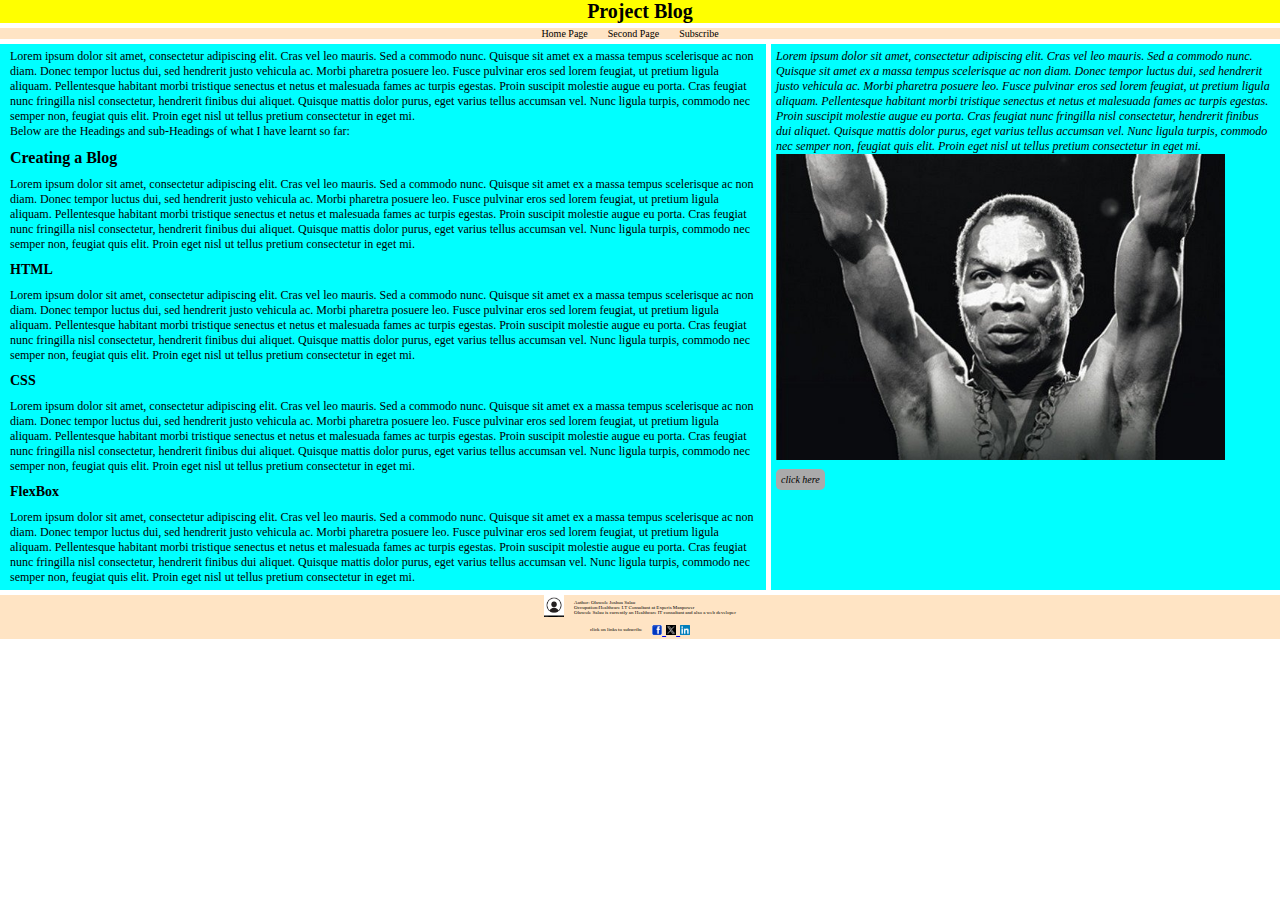
<file: index.html>
<!DOCTYPE html>
<html lang="en">
    <head>
        <meta charset="utf-8"/>
        <title>My First Blog</title>
        <meta 
        content="width=device-width, initial-scale=1,maximum-scale=1"
        name="viewport"
        />

        <link rel="stylesheet" href="css/main.css">
    </head>
    <style>

    </style>

    <body>
        <div class="container">
            <header class="header box"><h1>Project Blog</h1></header>
            <nav class="navbar"> 
                <ul>
                    <li> <a href="">Home Page</a></li>
                    <li> <a href="pages/secpg.html">Second Page</a></li>
                    <li> <a href="#footer">Subscribe</a></li>
                </ul>
            </nav>
           
        <div class="content">
                <div>
                    <p>
                    Lorem ipsum dolor sit amet, consectetur adipiscing elit.
                    Cras vel leo mauris. Sed a commodo nunc. Quisque sit amet ex
                    a massa tempus scelerisque ac non diam. Donec tempor luctus dui,
                    sed hendrerit justo vehicula ac. Morbi pharetra posuere leo. 
                    Fusce pulvinar eros sed lorem feugiat, ut pretium ligula aliquam. 
                    Pellentesque habitant morbi tristique senectus et netus et malesuada
                    fames ac turpis egestas. Proin suscipit molestie augue eu porta.
                    Cras feugiat nunc fringilla nisl consectetur, hendrerit finibus dui aliquet.
                    Quisque mattis dolor purus, eget varius tellus accumsan vel. Nunc ligula turpis, 
                    commodo nec semper non, feugiat quis elit. 
                    Proin eget nisl ut tellus pretium consectetur in eget mi.
                    </p>

            <P>
                <span id="learn-link"> Below are the Headings and sub-Headings of what I have learnt so far:</span>
            </P>
        
            <h2> Creating a Blog</h2>

            <p>
            Lorem ipsum dolor sit amet, consectetur adipiscing elit.
                    Cras vel leo mauris. Sed a commodo nunc. Quisque sit amet ex
                    a massa tempus scelerisque ac non diam. Donec tempor luctus dui,
                    sed hendrerit justo vehicula ac. Morbi pharetra posuere leo. 
                    Fusce pulvinar eros sed lorem feugiat, ut pretium ligula aliquam. 
                    Pellentesque habitant morbi tristique senectus et netus et malesuada
                    fames ac turpis egestas. Proin suscipit molestie augue eu porta.
                    Cras feugiat nunc fringilla nisl consectetur, hendrerit finibus dui aliquet.
                    Quisque mattis dolor purus, eget varius tellus accumsan vel. Nunc ligula turpis, 
                    commodo nec semper non, feugiat quis elit. 
                    Proin eget nisl ut tellus pretium consectetur in eget mi.
            </p>

            
        
            <h3>HTML</h3>

            <p>
            Lorem ipsum dolor sit amet, consectetur adipiscing elit.
                    Cras vel leo mauris. Sed a commodo nunc. Quisque sit amet ex
                    a massa tempus scelerisque ac non diam. Donec tempor luctus dui,
                    sed hendrerit justo vehicula ac. Morbi pharetra posuere leo. 
                    Fusce pulvinar eros sed lorem feugiat, ut pretium ligula aliquam. 
                    Pellentesque habitant morbi tristique senectus et netus et malesuada
                    fames ac turpis egestas. Proin suscipit molestie augue eu porta.
                    Cras feugiat nunc fringilla nisl consectetur, hendrerit finibus dui aliquet.
                    Quisque mattis dolor purus, eget varius tellus accumsan vel. Nunc ligula turpis, 
                    commodo nec semper non, feugiat quis elit. 
                    Proin eget nisl ut tellus pretium consectetur in eget mi.

            </p>

            <h3>CSS</h3>

            <p>
            
            Lorem ipsum dolor sit amet, consectetur adipiscing elit.
                    Cras vel leo mauris. Sed a commodo nunc. Quisque sit amet ex
                    a massa tempus scelerisque ac non diam. Donec tempor luctus dui,
                    sed hendrerit justo vehicula ac. Morbi pharetra posuere leo. 
                    Fusce pulvinar eros sed lorem feugiat, ut pretium ligula aliquam. 
                    Pellentesque habitant morbi tristique senectus et netus et malesuada
                    fames ac turpis egestas. Proin suscipit molestie augue eu porta.
                    Cras feugiat nunc fringilla nisl consectetur, hendrerit finibus dui aliquet.
                    Quisque mattis dolor purus, eget varius tellus accumsan vel. Nunc ligula turpis, 
                    commodo nec semper non, feugiat quis elit. 
                    Proin eget nisl ut tellus pretium consectetur in eget mi.
            </p>

            <h3>FlexBox</h3>

            <p>
            Lorem ipsum dolor sit amet, consectetur adipiscing elit.
                    Cras vel leo mauris. Sed a commodo nunc. Quisque sit amet ex
                    a massa tempus scelerisque ac non diam. Donec tempor luctus dui,
                    sed hendrerit justo vehicula ac. Morbi pharetra posuere leo. 
                    Fusce pulvinar eros sed lorem feugiat, ut pretium ligula aliquam. 
                    Pellentesque habitant morbi tristique senectus et netus et malesuada
                    fames ac turpis egestas. Proin suscipit molestie augue eu porta.
                    Cras feugiat nunc fringilla nisl consectetur, hendrerit finibus dui aliquet.
                    Quisque mattis dolor purus, eget varius tellus accumsan vel. Nunc ligula turpis, 
                    commodo nec semper non, feugiat quis elit. 
                    Proin eget nisl ut tellus pretium consectetur in eget mi.
            </p>
        </div>

        
        </div>

        <div class="card sidebar">
            <div class="card">
             <p> 
            Lorem ipsum dolor sit amet, consectetur adipiscing elit.
            Cras vel leo mauris. Sed a commodo nunc. Quisque sit amet ex
            a massa tempus scelerisque ac non diam. Donec tempor luctus dui,
            sed hendrerit justo vehicula ac. Morbi pharetra posuere leo. 
            Fusce pulvinar eros sed lorem feugiat, ut pretium ligula aliquam. 
            Pellentesque habitant morbi tristique senectus et netus et malesuada
            fames ac turpis egestas. Proin suscipit molestie augue eu porta.
            Cras feugiat nunc fringilla nisl consectetur, hendrerit finibus dui aliquet.
            Quisque mattis dolor purus, eget varius tellus accumsan vel. Nunc ligula turpis, 
            commodo nec semper non, feugiat quis elit. 
            Proin eget nisl ut tellus pretium consectetur in eget mi.
            </p>
            <div> 
                 <img id="fela" src="imgs/fela.jpg" alt="Picture of Afrobeat founder-Fela Kuti ">
                <a class="button" href="pages/secpg.html"><span>click here</span></a>
            </div>
            
        </div>

         </div>

            <footer id="footer">
                 <div class="top-box">
                    <div class="top-left-box">
                        <img class="avatar" src="imgs/avatar.jpg" alt="my-Aavatar">
                    </div>
                    <div class="top-right-box">
                        <p>Author: Oluwole Joshua Salau</p>
                        <p>Occupation:Healthcare I.T Consultant at Experis Manpower</p>
                        <p>Oluwole Salau is currently an Healthcare IT consultant and also a web developer</p>  
                    </div>
                
                </div>
                <div class="bottom-box">
                    <div class="bottom-left-box">
                        <p>click on links to subscribe</p>
                    </div>
                    <div class="bottom-right-box social-media" >
                        <a id= "facebook" href="https://facebook.com/">
                            <img src="imgs/facebook.png" alt="">
                        </a>
                        <a id="x" href="https://twitter.com/">
                            <img src="imgs/X.png" alt="">
                        </a>
                        <a id="linkedIn" href="https://linkedIn.com/">
                            <img src="imgs/linkedin.png" alt="">
                        </a>

                    </div>
                </div> 
            </footer>

        </div>

        

    </body>
</html>
</file>
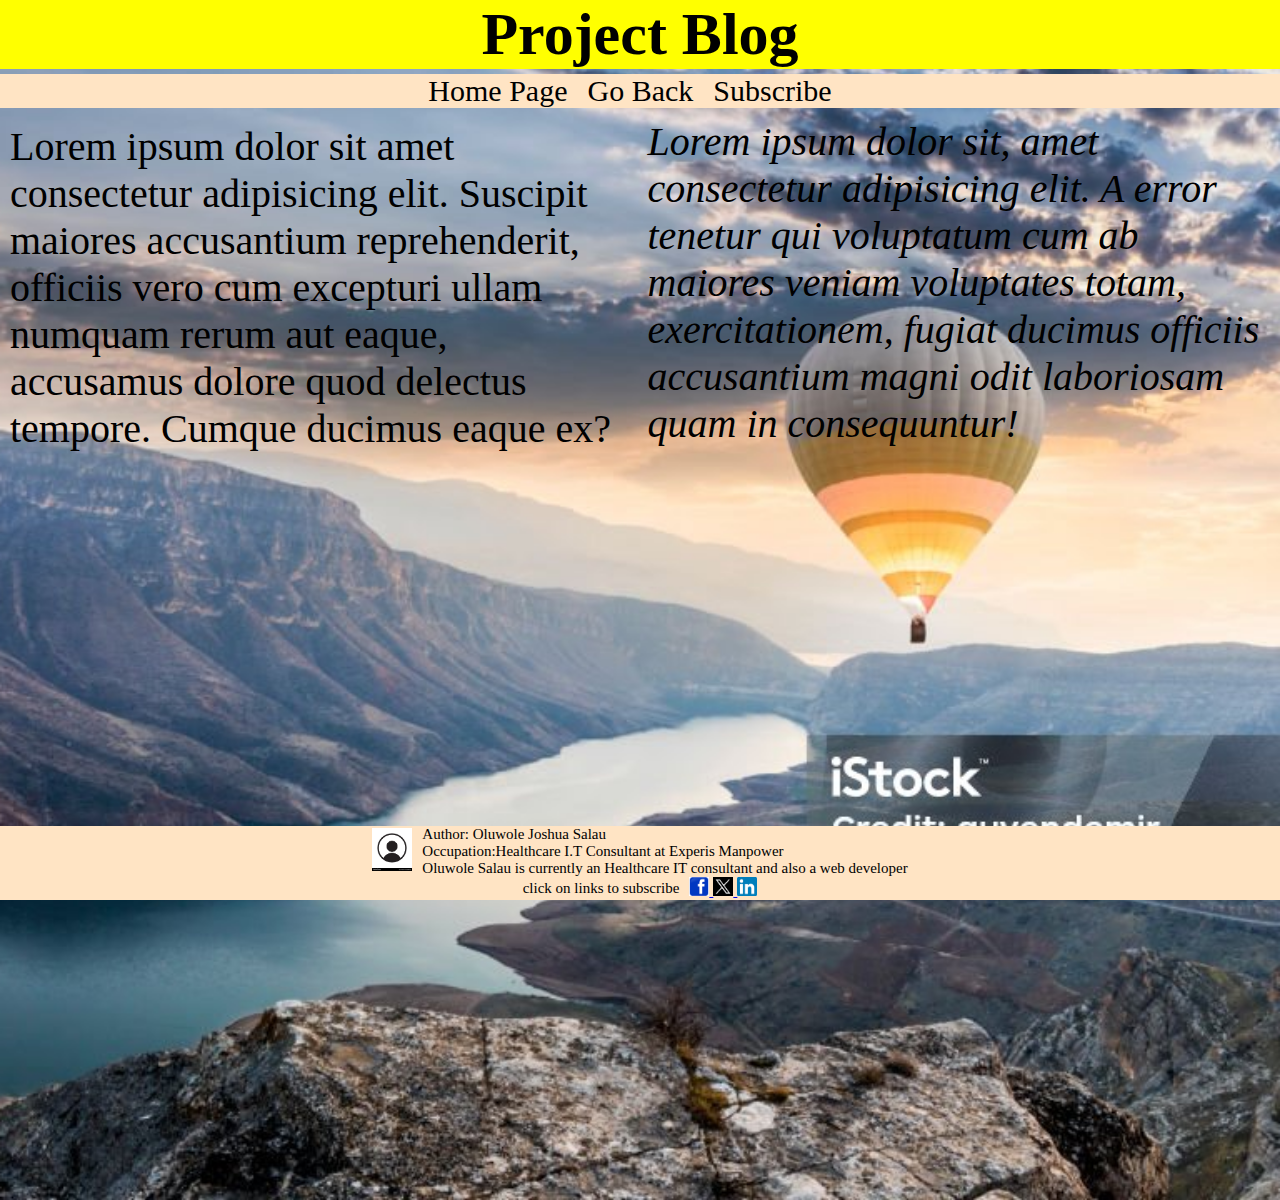
<file: pages/secpg.html>
<!DOCTYPE html>
<html lang="en">
    <head>
        <meta charset="utf-8"/>
        <title>second page</title>
        <meta content="width=device=width, initial-scale=1, maximum-scale=1"
        name="viewport"
        />
        <link rel="stylesheet" href="../css/secpg.css">
    </head>

    <!-- <body>
        <div class="container">
            <div class="header box"><h1>HOT AIR BALLON</h1></div>
            <div class="content box"><h1>The thrill of the hot air ballon</h1><a class="button" href="prblog.html"><span>GO BACK</span></a></div>
            <div class="sidebar box">Lorem ipsum dolor sit amet, consectetur adipiscing elit.
                Cras vel leo mauris. Sed a commodo nunc. Quisque sit amet ex
                a massa tempus scelerisque ac non diam. Donec tempor luctus dui,
                sed hendrerit justo vehicula ac. Morbi pharetra posuere leo. 
                Fusce pulvinar eros sed lorem feugiat, ut pretium ligula aliquam. 
                Pellentesque habitant morbi tristique senectus et netus et malesuada
                fames ac turpis egestas. Proin suscipit molestie augue eu porta.
                Cras feugiat nunc fringilla nisl consectetur, hendrerit finibus dui aliquet.
                Quisque mattis dolor purus, eget varius tellus accumsan vel. Nunc ligula turpis, 
                commodo nec semper non, feugiat quis elit. 
                Proin eget nisl ut tellus pretium consectetur in eget mi.
            </div>
               
         
         <footer id="footer">
              <div class="top-box">
                 <div class="top-left-box">
                     <img class="avatar" src="static/css/avatar.jpg" alt="my-Aavatar">
                 </div>
                 <div class="top-right-box">
                     <p>Author: Oluwole Joshua Salau</p>
                     <p>Occupation:Healthcare I.T Consultant at Experis Manpower</p>
                     <p>Oluwole Salau is currently an Healthcare IT consultant and also a web developer</p>  
                 </div>
             
             </div>
             <div class="bottom-box">
                 <div class="bottom-left-box">
                     <p>click on links to subscribe</p>
                 </div>
                 <div class="bottom-right-box social-media" >
                     <a id= "facebook" href="https://facebook.com/">
                         <img src="static/css/facebook.png" alt="">
                     </a>
                     <a id="x" href="https://twitter.com/">
                         <img src="static/css/X.png" alt="">
                     </a>
                     <a id="linkedIn" href="https://linkedIn.com/">
                         <img src="static/css/linkedin.png" alt="">
                     </a>

                 </div>
             </div> 
         </footer>       
         </div>


    </body> -->

    <body>
        <div class="container">
            <header class="header box"><h1>Project Blog</h1></header>
            <nav class="navbar"> 
                <ul>
                    <li> <a href="../index.html">Home Page</a></li>
                    <li> <a href="../index.html">Go Back</a></li>
                    <li> <a href="#footer">Subscribe</a></li>
                </ul>
            </nav>
           
        <div class="content">
            
                <p>Lorem ipsum dolor sit amet consectetur adipisicing elit. Suscipit maiores accusantium reprehenderit, officiis vero cum excepturi
                     ullam numquam rerum aut eaque, accusamus dolore quod delectus tempore. Cumque ducimus eaque ex?</p>
                    </div>
            <div class="sidebar">
                <p>Lorem ipsum dolor sit, amet consectetur adipisicing elit. A error tenetur qui voluptatum cum ab maiores veniam voluptates totam, exercitationem,
                     fugiat ducimus officiis accusantium magni odit laboriosam quam in consequuntur!</p>
            </div>
         

            <footer id="footer">
                 <div class="top-box">
                    <div class="top-left-box">
                        <img class="avatar" src="../imgs/avatar.jpg" alt="my-Aavatar">
                    </div>
                    <div class="top-right-box">
                        <p>Author: Oluwole Joshua Salau</p>
                        <p>Occupation:Healthcare I.T Consultant at Experis Manpower</p>
                        <p>Oluwole Salau is currently an Healthcare IT consultant and also a web developer</p>  
                    </div>
                
                </div>
                <div class="bottom-box">
                    <div class="bottom-left-box">
                        <p>click on links to subscribe</p>
                    </div>
                    <div class="bottom-right-box social-media" >
                        <a id= "facebook" href="https://facebook.com/">
                            <img src="../imgs/facebook.png" alt="">
                        </a>
                        <a id="x" href="https://twitter.com/">
                            <img src="../imgs/X.png" alt="">
                        </a>
                        <a id="linkedIn" href="https://linkedIn.com/">
                            <img src="../imgs/linkedin.png" alt="">
                        </a>

                    </div>
                </div> 
            </footer>

        </div>

        

    </body>
</html>
</file>
<file: css/main.css>
@import "reset.css";
@import "footer.css";
@import "header.css";

/* Grid Areas */

nav{
    grid-area:nav; 
    background-color: bisque;

}

.content{
    grid-area: con;
    background-color: aqua;
    min-height: 500px;
    min-width: 50px;
    padding: 5px 10px;
}

footer{
    grid-area: footer;
    background-color: bisque;
}

.sidebar{
    grid-area: sidebar;
    background-color: aqua;
    min-height: 500px;
    min-width: 50px;
    font-style: italic;
}

      @media(max-width: 950px){
        
     .container {
            width: 100%;
            display: grid;
            height: auto;
            
        grid-template-columns: repeat(1, 1fr);
        grid-template-rows: auto auto 1fr auto;
            grid-template-areas: 
            "header"
            "nav"
            "con"
            "sidebar"
            "footer";
    }
    
    header,nav,.content,footer, .sidebar{
        width: 100%;
        border: solid black 1px;
    }
    
    a.button{
        display: block;
        max-width: 100px;
        margin: 0 auto;
    }
}

.container {
        
    display:grid;
    grid-template-columns: repeat(10, 1fr);
    grid-template-rows: auto auto 1fr auto;
    grid-template-areas: "header header header header header header header header header header"
    "nav nav nav nav nav nav nav nav nav nav"
    " con con con con con con sidebar sidebar sidebar sidebar"
    "footer footer footer footer footer footer footer footer footer footer";
    gap: 5px;

}

/* Header */


h1{
    font-size: 20px;
    text-align: center;
}

/* navigation */

ul{
    display: flex;
    align-items: center;
    justify-content: center;
    list-style-type: none;
    
}


li{
    display: inline-block;
    font-size: 10px;
    margin-right: 20px;

}

li a{
    text-decoration: none;
    color: black;
    cursor: click;
}


/* Left-box Content */
h2{
    font-size: 16px;
    margin: 10px 0;

}

h3{
 font-size: 14px;
 margin: 10px 0;
}

p{
    font-size: 12px;
    margin-top: 10px 0;
}
    
/* Right-Sidebar */

.sidebar{
    padding: 5px 10px;
    padding: 5px;
}



#fela{
    width: 90%;
    display: inline-block;
    margin: 0 auto;
}

.button{
    min-width: 50x;
    min-height:20px;
    background: #aaa;
    padding: 5px;
    border-radius: 5px;
    display: inline-block;
    margin-top: 5px;
    text-align: center;
    font-size: 10px;
    text-decoration: none;

    color: black;
}

.button:hover{
    background-color: black;
    color: #aaa;
}


/* Footer */

footer{
    display: flex;
    flex-direction: column;
    justify-content: center;
    align-items: center;

}

.top-box{
    display: flex;
    justify-content: center;
    align-items: center;
    width: 100%;
}

.top-left-box{
    /* width: 20%; */
    margin: 0 5px;
}

.top-right-box{
    /* width: 80%; */
    margin: 0 5px;
}

.top-box p{
    font-size: 5px;
}

.avatar{
    width: 20px;
}

.bottom-box{
    display: flex;
    justify-content: center;
    align-items: center;
    width: 100%;
}
.bottom-left-box{
    /* width: 20%; */
    margin: 0 5px;
}

.bottom-left-box p{
    font-size: 5px;
}

.bottom-right-box{
    margin:0 5px;
    /* width: 80%; */
}
</file>
<file: css/secpg.css>
@import url("reset.css");

/* Grid Areas */

header{
    grid-area: header; 
    background-color: yellow;
}
nav{
    grid-area:nav; 
    background-color: bisque;

}
.content{
    grid-area: con;
    /* background-color: aqua; */
    min-height: 500px;
    min-width: 50px;
    font-size: 50px;
    padding: 10px;
  
}
footer{
    grid-area: footer;
    background-color: bisque;

}
.sidebar{
    grid-area: sidebar;
    /* background-color: brown; */
    min-height: 500px;
    min-width: 50px;
    font-style: italic;
    padding: 20px;

}

p{
    font-size: 20px;
}


      @media(max-width: 950px){
        
     .container {
            width: 100%;
            display: grid;
            height: auto;
            
        grid-template-columns: repeat(1, 1fr);
        grid-template-rows: auto auto 1fr auto;
            grid-template-areas: 
            "header"
            "nav"
            "con"
            "sidebar"
            "footer";
    }
    
    header,nav,.content,footer, .sidebar{
        width: 100%;
        border: solid black 1px;
    }
    
    a.button{
        display: block;
        max-width: 100px;
        margin: 0 auto;
    }
}

.container {
    background-image: url(../imgs/hot.jpg);
    background-repeat: no-repeat;
    background-position: center;
    background-size: cover;
    height: 1200px;    
    display:grid;
    grid-template-columns: repeat(10, 1fr);
    grid-template-rows: auto auto 1fr auto;
    grid-template-areas: "header header header header header header header header header header"
    "nav nav nav nav nav nav nav nav nav nav"
    " con con con con con sidebar sidebar sidebar sidebar sidebar"
    "footer footer footer footer footer footer footer footer footer footer";
    gap: 5px;

}

/* Header */


h1{
    font-size: 60px;
    text-align: center;
}

/* navigation */

ul{
    display: flex;
    align-items: center;
    justify-content: center;
    list-style-type: none;
    
}


li{
    display: inline-block;
    font-size: 30px;
    margin-right: 20px;

}

li a{
    text-decoration: none;
    color: black;
    cursor: click;
}


/* Left-box Content */
h2{
    font-size: 16px;
    margin: 10px 0;

}

h3{
 font-size: 14px;
 margin: 10px 0;
}

p{
    font-size: 12px;
    margin-top: 10px 0;
}
    
/* Right-Sidebar */

.sidebar{
    padding: 5px 10px;
    padding: 5px;
}


.button{
    min-width: 50x;
    min-height:20px;
    background: #aaa;
    padding: 5px;
    border-radius: 5px;
    display: inline-block;
    margin-top: 5px;
    text-align: center;
    font-size: 10px;
    text-decoration: none;

    color: black;
}

.button:hover{
    background-color: black;
    color: #aaa;
}


/* Footer */

footer{
    position: fixed;
    bottom: 0;
    width: 100%;
    display: flex;
    flex-direction: column;
    justify-content: center;
    align-items: center;

}

.top-box{
    display: flex;
    justify-content: center;
    align-items: center;
    width: 100%;
}

.top-left-box{
    /* width: 20%; */
    margin: 0 5px;
}

.top-right-box{
    /* width: 80%; */
    margin: 0 5px;
}

.top-box p{
    font-size: 15px;
}

.avatar{
    width: 40px;
}

.bottom-box{
    display: flex;
    justify-content: center;
    align-items: center;
    width: 100%;
}
.bottom-left-box{
    /* width: 20%; */
    margin: 0 5px;
}

.bottom-left-box p{
    font-size: 15px;
}

.bottom-right-box{
    margin:0 5px;
    /* width: 80%; */
}

footer img{
    width: 20px;
}

p{
    font-size: 40px;
}
</file>
